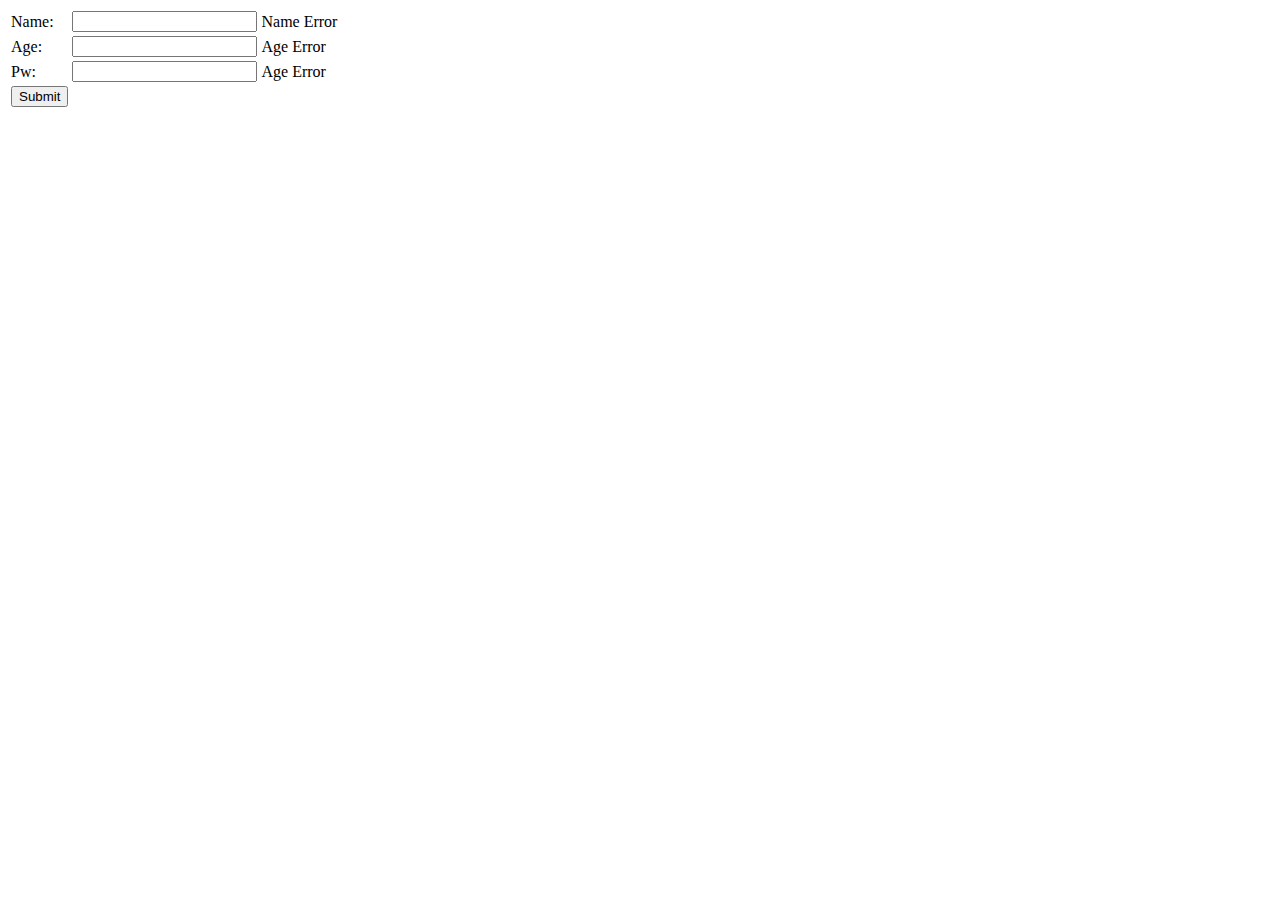
<file: src/main/resources/templates/form.html>
<!DOCTYPE HTML>
<html xmlns:th="http://www.thymeleaf.org">
<head>
    <link rel="stylesheet" th:href="@{/def.css}">
</head>
<body>
<form action="#" th:action="@{/}" th:object="${personForm}" method="post">
    <table>
        <tr>
            <td>Name:</td>
            <td><input type="text" th:field="*{name}" /></td>
            <td th:if="${#fields.hasErrors('name')}" th:errors="*{name}">Name Error</td>
        </tr>
        <tr>
            <td>Age:</td>
            <td><input type="text" th:field="*{age}" /></td>
            <td th:if="${#fields.hasErrors('age')}" th:errors="*{age}">Age Error</td>
        </tr>
        <tr>
            <td>Pw:</td>
            <td><input type="password" th:field="*{pw}" /></td>
            <td th:if="${#fields.hasErrors('pw')}" th:errors="*{pw}">Age Error</td>
        </tr>
        <tr>
            <td><button type="submit">Submit</button></td>
        </tr>
    </table>
</form>
</body>
</html>
</file>
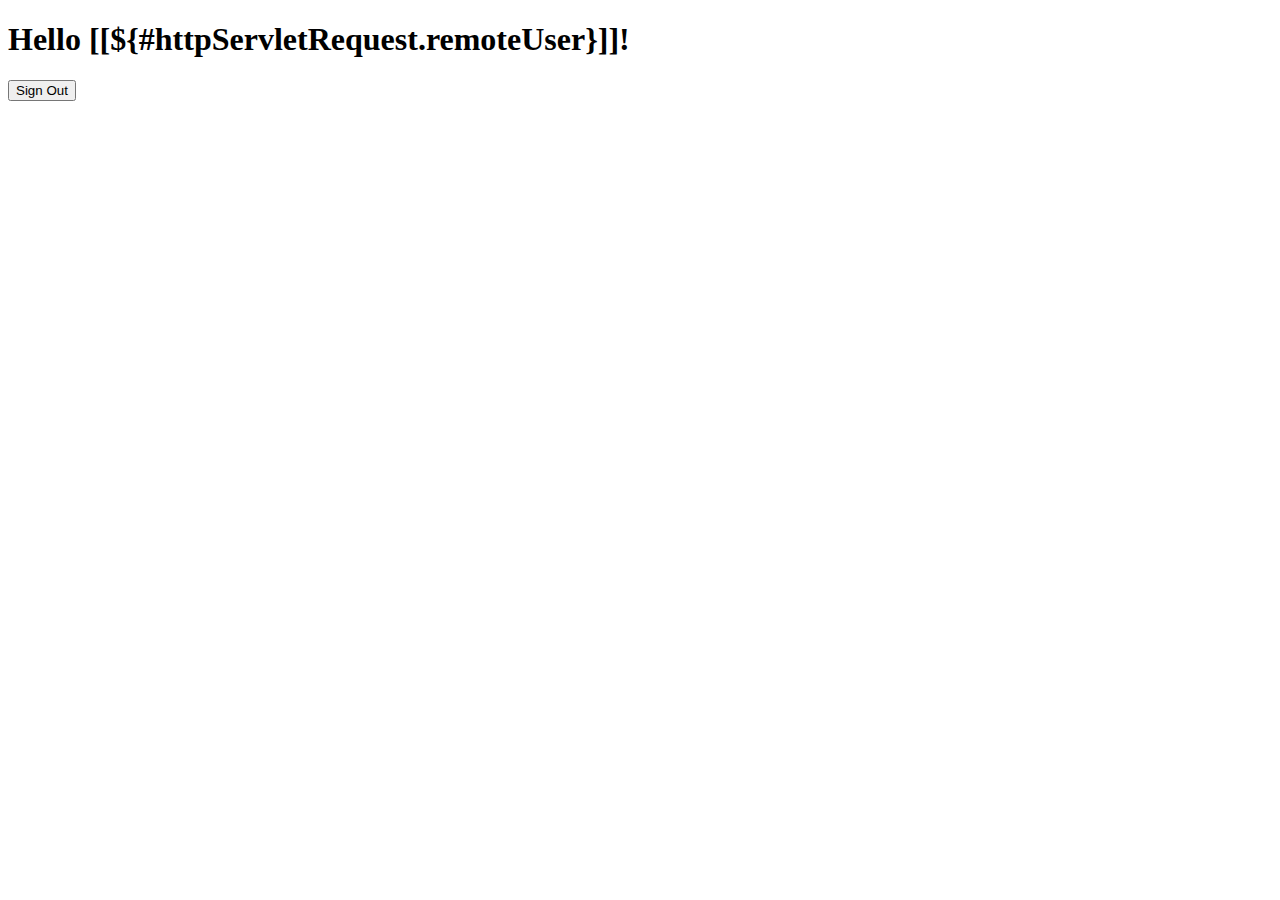
<file: src/main/resources/templates/hello.html>
<!DOCTYPE html>
<html xmlns="http://www.w3.org/1999/xhtml" xmlns:th="https://www.thymeleaf.org"
      xmlns:sec="https://www.thymeleaf.org/thymeleaf-extras-springsecurity3">
<head>
  <title>Hello World!</title>
</head>
<body>
<h1 th:inline="text">Hello [[${#httpServletRequest.remoteUser}]]!</h1>
<form th:action="@{/logout}" method="post">
  <input type="submit" value="Sign Out"/>
</form>
</body>
</html>
</file>
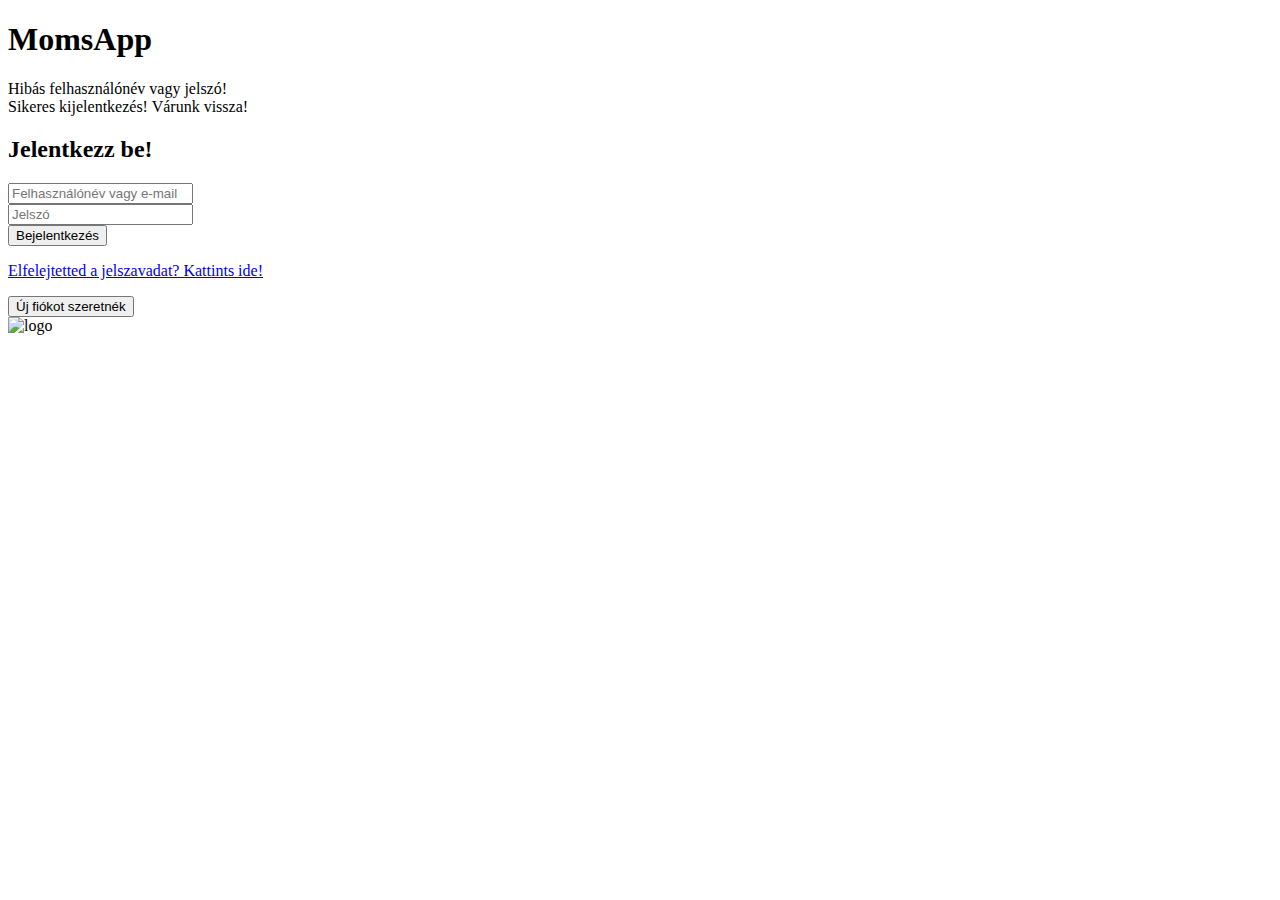
<file: src/main/resources/templates/login.html>
<!DOCTYPE html>
<html xmlns="http://www.w3.org/1999/xhtml" xmlns:th="https://www.thymeleaf.org"
      xmlns:sec="https://www.thymeleaf.org/thymeleaf-extras-springsecurity3">
<head>
    <meta name="viewport" content="width=device-width, initial-scale=1">
    <title>Bejelentkezés</title>
    <meta charset="UTF-8">
    <link href="https://cdn.jsdelivr.net/npm/bootstrap@5.0.2/dist/css/bootstrap.min.css" rel="stylesheet"
          integrity="sha384-EVSTQN3/azprG1Anm3QDgpJLIm9Nao0Yz1ztcQTwFspd3yD65VohhpuuCOmLASjC" crossorigin="anonymous">
    <script src="https://cdn.jsdelivr.net/npm/bootstrap@5.0.2/dist/js/bootstrap.bundle.min.js"
            integrity="sha384-MrcW6ZMFYlzcLA8Nl+NtUVF0sA7MsXsP1UyJoMp4YLEuNSfAP+JcXn/tWtIaxVXM"
            crossorigin="anonymous"></script>
    <link rel="stylesheet" th:href="@{css/login.css}">
</head>
<body>
<div class="container">
    <div class="row">
        <div class="col-lg-6 d-flex align-items-center">
            <h1 class="display-1">MomsApp</h1>
        </div>
        <div class="col-lg-6 col-second">
            <div th:if="${param.error}">
                Hibás felhasználónév vagy jelszó!
            </div>
            <div th:if="${param.logout}">
                Sikeres kijelentkezés! Várunk vissza!
            </div>
            <form th:action="@{/login}" method="post">
                <h2>Jelentkezz be!</h2>
                <div><input type="text" name="username" placeholder="Felhasználónév vagy e-mail" class="textinput"/></div>
                <div><input type="password" name="password" placeholder="Jelszó" class="textinput"/></div>
                <div><input type="submit" value="Bejelentkezés" class="button"/></div>
                <div><p class="forget"><a href="/">Elfelejtetted a jelszavadat? Kattints ide!</a></p></div>
            </form>
            <form th:action="@{/registration}">
                <div><input type="submit" value="Új fiókot szeretnék" class="button"/></div>
            </form>
            <img th:src="@{/images/logo.png}" alt="logo">
        </div>
    </div>
</div>
</body>
</html>
</file>
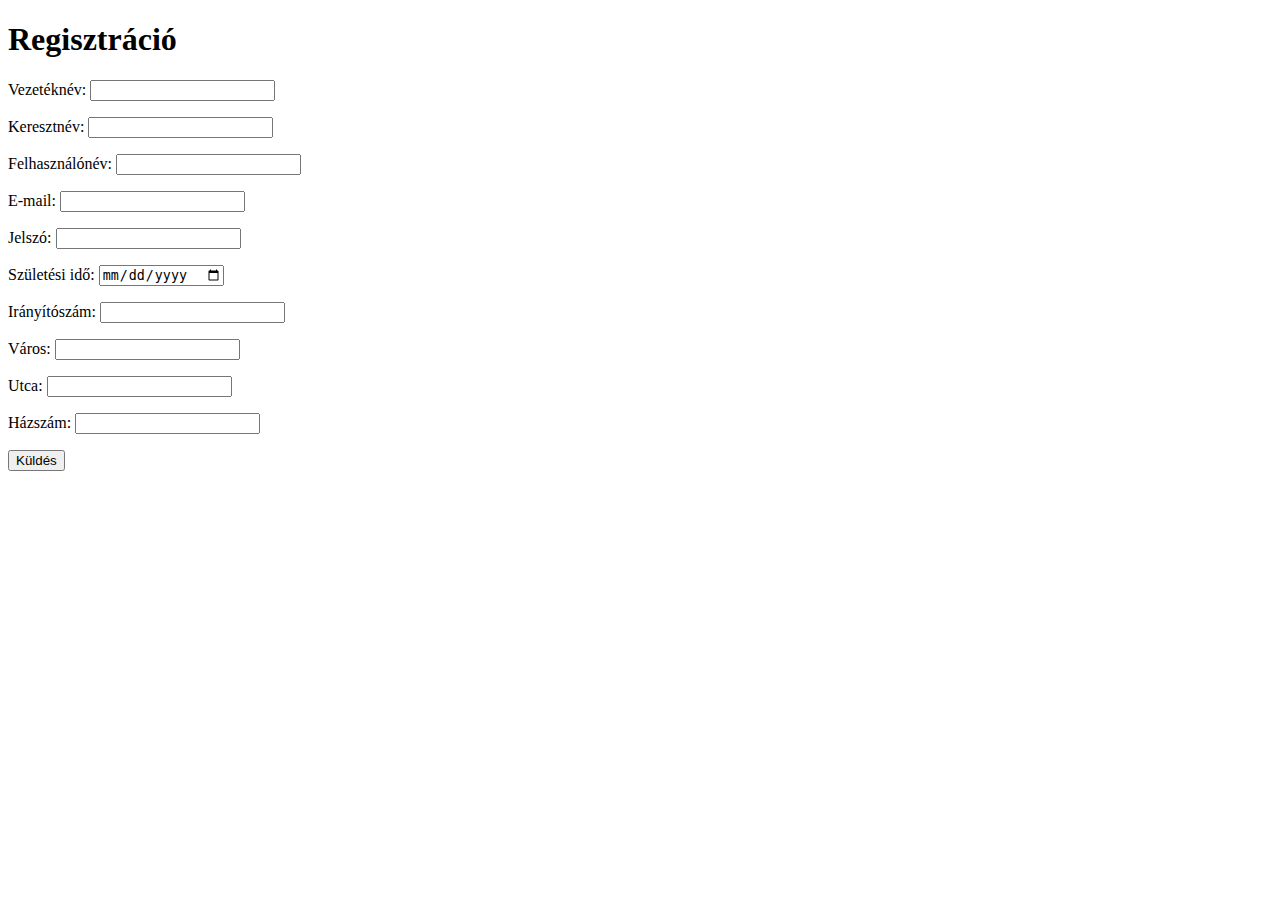
<file: src/main/resources/templates/registration.html>
<!DOCTYPE html>
<html lang="hu">
<head>
    <meta name="viewport" content="width=device-width, initial-scale=1">
    <meta charset="UTF-8">
    <title>Regisztráció</title>
    <link href="https://cdn.jsdelivr.net/npm/bootstrap@5.0.2/dist/css/bootstrap.min.css" rel="stylesheet"
          integrity="sha384-EVSTQN3/azprG1Anm3QDgpJLIm9Nao0Yz1ztcQTwFspd3yD65VohhpuuCOmLASjC" crossorigin="anonymous">
    <script src="https://cdn.jsdelivr.net/npm/bootstrap@5.0.2/dist/js/bootstrap.bundle.min.js"
            integrity="sha384-MrcW6ZMFYlzcLA8Nl+NtUVF0sA7MsXsP1UyJoMp4YLEuNSfAP+JcXn/tWtIaxVXM"
            crossorigin="anonymous"></script>
    <link rel="stylesheet" th:href="@{css/form.css}">
</head>
<body>
<div class="container">
    <div class="row">
        <h1>Regisztráció</h1>
    </div>
    <div class="row">
        <form method="post">
            <p><label>Vezetéknév:
                <input type="text" name="lastname" class="textinput"></label></p>
            <p><label>Keresztnév:
                <input type="text" name="firstname" class="textinput"></label></p>
            <p><label>Felhasználónév:
                <input type="text" name="username" class="textinput"></label></p>
            <p><label>E-mail:
                <input type="email" name="email" class="textinput"></label></p>
            <p><label>Jelszó:
                <input type="password" name="password" class="textinput"></label></p>
            <p><label>Születési idő:
                <input type="date" name="birth_date" class="textinput"></label></p>
            <p><label>Irányítószám:
                <input type="number" name="zip" class="numinput"></label></p>
            <p><label>Város:
                <input type="text" name="location" class="textinput"></label></p>
            <p><label>Utca:
                <input type="text" name="street" class="textinput"></label></p>
            <p><label>Házszám:
                <input type="number" name="house_number" class="numinput"></label></p>
            <input type="submit" value="Küldés">

        </form>
    </div>
</div>
</body>
</html>
</file>
